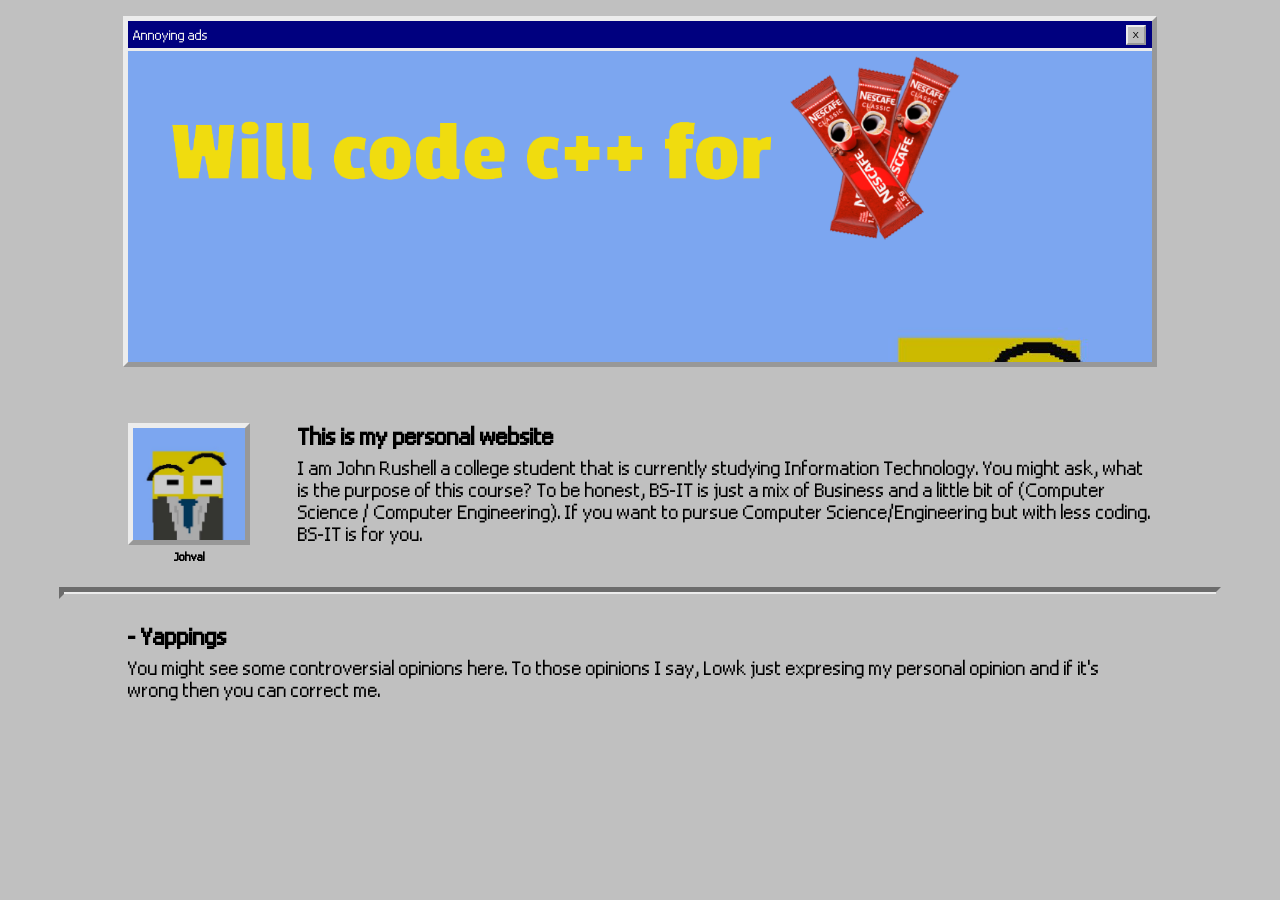
<file: index.html>
<!DOCTYPE html>
<html lang="en">
<head>
    <meta charset="UTF-8">
    <meta name="viewport" content="width=device-width, initial-scale=1.0">
    <title>Some Devs</title>
    <link rel="stylesheet" href="./style-1.css">
    <link rel="stylesheet" href="./reusables.css">

    <!-- An actual ad lol -->
    <script async src="https://pagead2.googlesyndication.com/pagead/js/adsbygoogle.js?client=ca-pub-9741487490133591"
     crossorigin="anonymous"></script>
</head>
<body>
    <div class="pages">

    <div class="page-banner border-1">
    <div class="window-action"><p>Annoying ads</p><button>X</button></div>
        <img src="./ass/fire-cover.png" alt="my-banner">
    </div>

    <div class="page-container mt-2">
        <div class="part-1 flex-col">
            <div class="square-image">
                <img src="./ass/profile.png" alt="Johval">
            </div>
            <h1 class="smol-header">Johval</h1>
        </div>

        <div class="part-2 flex-col">
            <h2 class="semi-title">This is my personal website</h2>
            <p class="sentiment-0">
                I am John Rushell a college student that is currently
                studying Information Technology. You might ask, what
                is the purpose of this course? To be honest, BS-IT is
                just a mix of Business and a little bit of (Computer Science / 
                Computer Engineering). If you want to pursue Computer 
                Science/Engineering but with less coding. BS-IT is for you.
            </p>
        </div>
    </div>
    <div class="separator-inset"></div>
        <div class="page-container">
            <div class="flex-col">
                <h2> - Yappings</h2>
                <p class="sentiment-1">
                    You might see some controversial opinions here. To those 
                    opinions I say, Lowk just expresing my personal opinion and
                    if it's wrong then you can correct me.
                </p>
            </div>
        </div>

    </div>
</body>
<script src="./func.js"></script>
</html>
</file>
<file: style-1.css>
/* Load fonts */
@font-face {
    font-family: 'tahoma';
    src: url('./ass/windows-xp-tahoma.otf');
}

/* Variables */
:root {
    --color-bg: #c0c0c0;
    --color-txt: #111011;
    --color-fg: #ececec;
    --color-bg-window: #00007f;
}

/* Root elements */
body {
    font-family: tahoma;
    margin: 0;
    padding: 0;
    background-color: var(--color-bg);
    cursor: url('./ass/cur.png') 10 10, auto;
}

h1, h2 {
    margin: 0;
    padding: 0;
}

h2 {
    font-size: 2rem;
}
p {
    font-size: 1.7rem;
    margin: 0;
    margin-top: 0.4rem;
}

/* General elements */
.pages {
    width: 100%;
    display: flex;
    flex-direction: column;
    align-items: center;
    margin-top: 1rem;
}
.window-action {
    width: 100%;
    height: 1.7rem;
    display: flex;
    flex-direction: row;
    align-items: center;
    border: 0px var(--color-fg) solid;
    border-bottom-width: 3px;
    background-color: var(--color-bg-window);
    color: var(--color-fg);
    overflow: hidden;
}
.window-action p {
    margin: 0;
    margin-left: 0.3rem;
    font-size: 1.2rem;
}
.window-action button {
    margin: 0;
    padding: 0.1rem;
    padding-left: 0.3rem;
    padding-right: 0.3rem;
    margin-left: auto;
    margin-right: 0.4rem;
    border: 2px outset var(--color-fg);
    font-size: 0.6rem;
    text-align: center;
    aspect-ratio: 1/1;
    background-color: var(--color-bg);
}
.page-ad {
    width: 80%;
    aspect-ratio: 9/2;
    border-top-width: 0px;
    margin-top: 1rem;
    overflow: hidden;
    user-select: none;
}
.page-banner {
    width: 80%;
    aspect-ratio: 9/3;
    border-top-width: 0px;
    overflow: hidden;
    user-select: none;
}
.page-banner img {
    width: 100%;
    height: 100%;
    object-fit: cover;
    object-position: center;
}
.page-container {
    width: 80%;
    display: flex;
    flex-direction: row;
    padding: 1.5rem;
}
.smol-header {
    margin-top: 0.3rem;
    font-size: 1rem;
    text-align: center;
}
.part-2 {
    width: auto;
    padding-left: 3rem;
}
.square-image {
    display: flex;
    width: 7rem;
    aspect-ratio: 1 / 1;
    border: 5px outset var(--color-fg);
    background-color: red;
}
.square-image img {
    width: 100%;
    height: 100%;
    object-fit: cover;
    object-position: center;
}
.separator-inset {
    width: 90%;
    height: 2px;
    border: 5px inset var(--color-bg);
    background-color: var(--color-fg);
}
</file>
<file: reusables.css>
.w-1 {
    width: 1rem;
}
.w-2 {
    width: 2rem;
}
.w-5 {
    width: 5rem;
}
.mt-2 {
    margin-top: 2rem;
}
.flex-row {
    display: flex;
    flex-direction: row;
}
.flex-col {
    display: flex;
    flex-direction: column;
}
.border-1 {
    border: 5px outset var(--color-fg);
}
</file>
